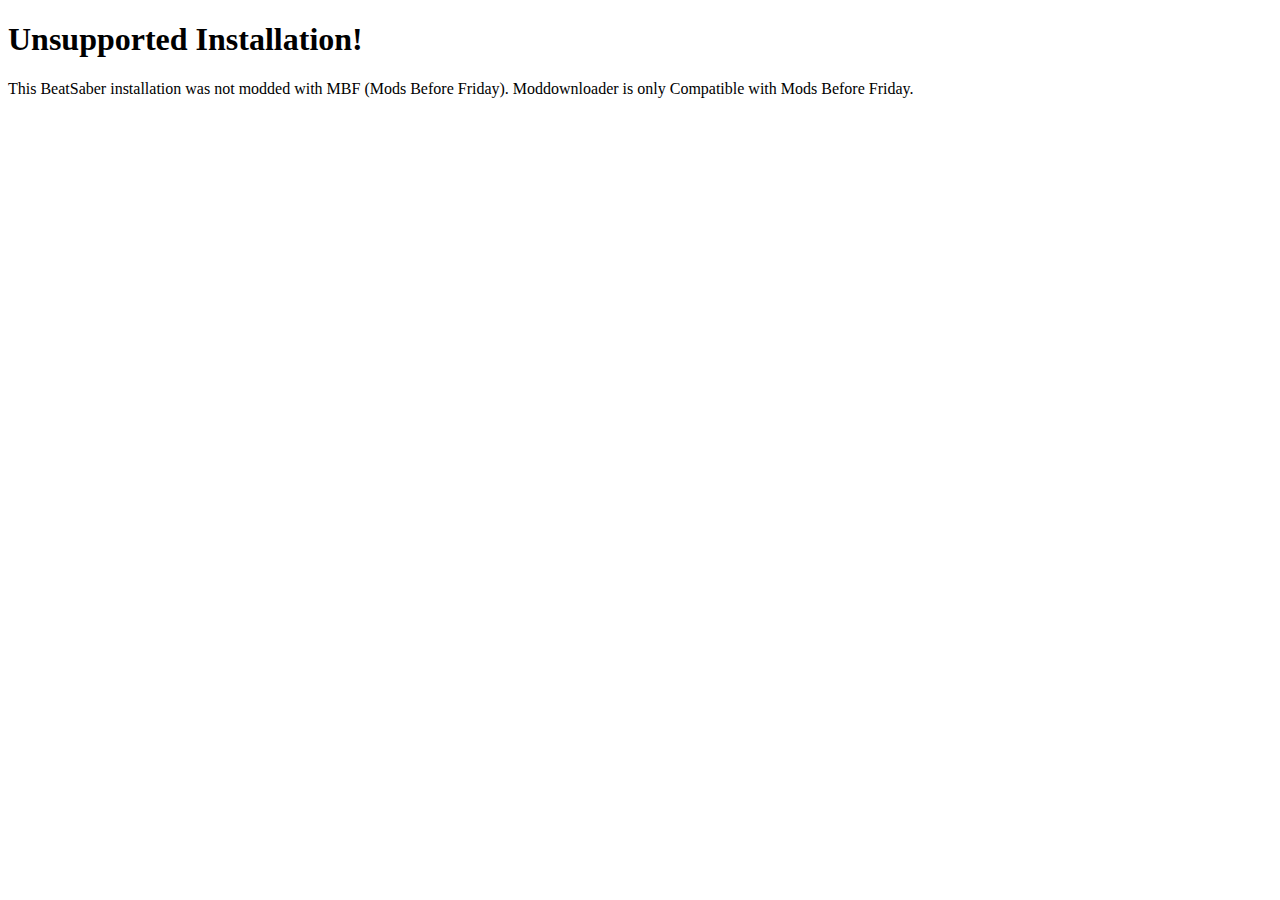
<file: assets/nombf.html>
<!DOCTYPE html>
<html lang="en">
<head>
    <meta charset="UTF-8">
    <title>Unsupported Installation!</title>
</head>
<body>
    <h1>Unsupported Installation!</h1>
    <p>This BeatSaber installation was not modded with MBF (Mods Before Friday). Moddownloader is only Compatible with Mods Before Friday.</p>
</body>
</html>
</file>
